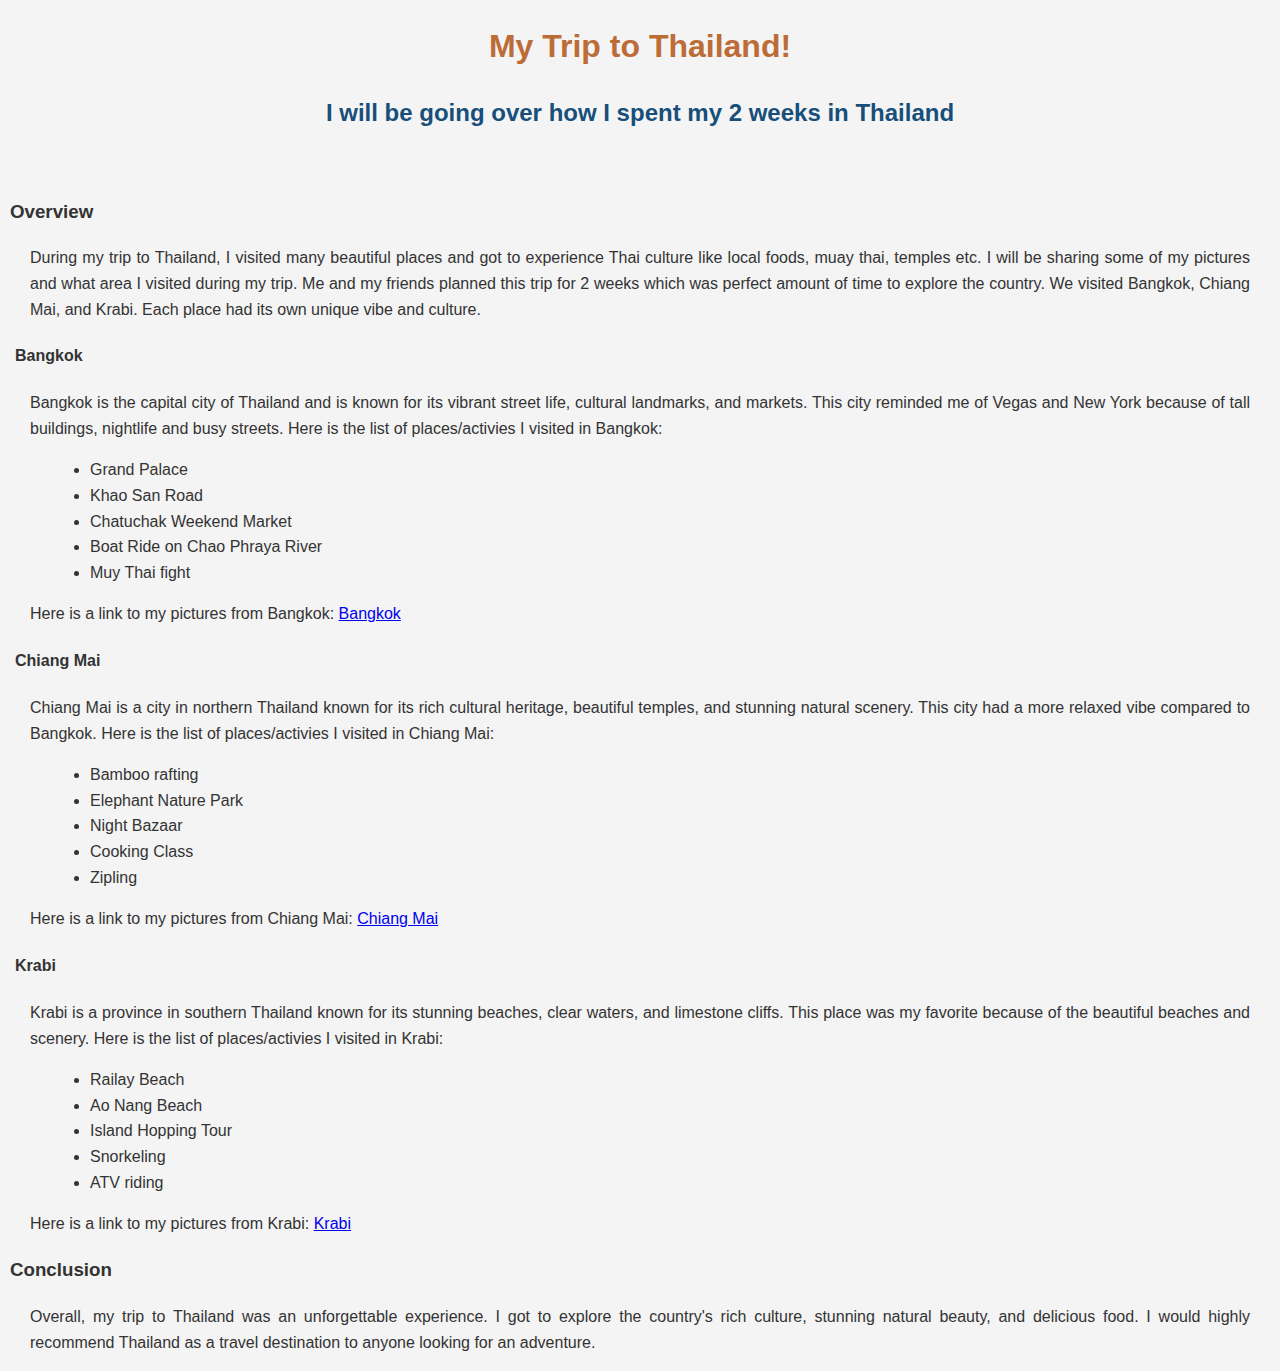
<file: index.html>
<!DOCTYPE html>
<html lang="en">
<link href="https://cdn.jsdelivr.net/npm/bootstrap@5.1.3/dist/css/bootstrap.min.css" rel="stylesheet" integrity="sha384-1BmE4kWBq78iYhFldvKuhfTAU6auU8tT94WrHftjDbrCEXSU1oBoqyl2QvZ6jIW3" crossorigin="anonymous">
<link href="css/style.css" rel="stylesheet" type="text/css" media="screen,projection" >

<head>
    <meta charset="UTF-8">
    <title>Trip to Thailand </title>

</head>

<body>

<h1> My Trip to Thailand!</h1>

<h2> I will be going over how I spent my 2 weeks in Thailand </h2>

<br>

<h3> Overview </h3>

    <p> During my trip to Thailand, I visited many beautiful places and got to experience Thai culture like local foods, muay thai, temples etc.
    I will be sharing some of my pictures and what area I visited during my trip. Me and my friends planned
    this trip for 2 weeks which was perfect amount of time to explore the country. We visited Bangkok, Chiang Mai, and Krabi.
    Each place had its own unique vibe and culture.
    </p>

<h4>Bangkok</h4>

    <p> Bangkok is the capital city of Thailand and is known for its vibrant street life, cultural landmarks, and markets. This city
        reminded me of Vegas and New York because of tall buildings, nightlife and busy streets. Here is the list of places/activies I visited in Bangkok:
            <ul>
                <li>Grand Palace</li>
                <li>Khao San Road</li>
                <li>Chatuchak Weekend Market</li>
                <li>Boat Ride on Chao Phraya River</li>
                <li>Muy Thai fight</li>
            </ul>

    <p> Here is a link to my pictures from Bangkok: <a href="bangkok.html">Bangkok</a> </p>

</p>

<h4> Chiang Mai </h4>

    <p> Chiang Mai is a city in northern Thailand known for its rich cultural heritage, beautiful temples, and stunning natural scenery. This city had a more relaxed vibe compared to Bangkok.
        Here is the list of places/activies I visited in Chiang Mai:
            <ul>
                <li>Bamboo rafting</li>
                <li>Elephant Nature Park</li>
                <li>Night Bazaar</li>
                <li>Cooking Class</li>
                <li>Zipling</li>
            </ul>

    <p> Here is a link to my pictures from Chiang Mai: <a href="chiangmai.html">Chiang Mai</a> </p>
</p>

<h4> Krabi </h4>

    <p> Krabi is a province in southern Thailand known for its stunning beaches, clear waters, and limestone cliffs. This place was my favorite because of the beautiful beaches and scenery.
        Here is the list of places/activies I visited in Krabi:
            <ul>
                <li>Railay Beach</li>
                <li>Ao Nang Beach</li>
                <li>Island Hopping Tour</li>
                <li>Snorkeling</li>
                <li>ATV riding</li>
            </ul>

    <p> Here is a link to my pictures from Krabi: <a href="krabi.html">Krabi</a> </p>

</p>

<h3> Conclusion </h3>

<p> Overall, my trip to Thailand was an unforgettable experience. I got to explore the country's rich culture, stunning natural beauty, and delicious food.
    I would highly recommend Thailand as a travel destination to anyone looking for an adventure.
</p>


</body>
</html>
</file>
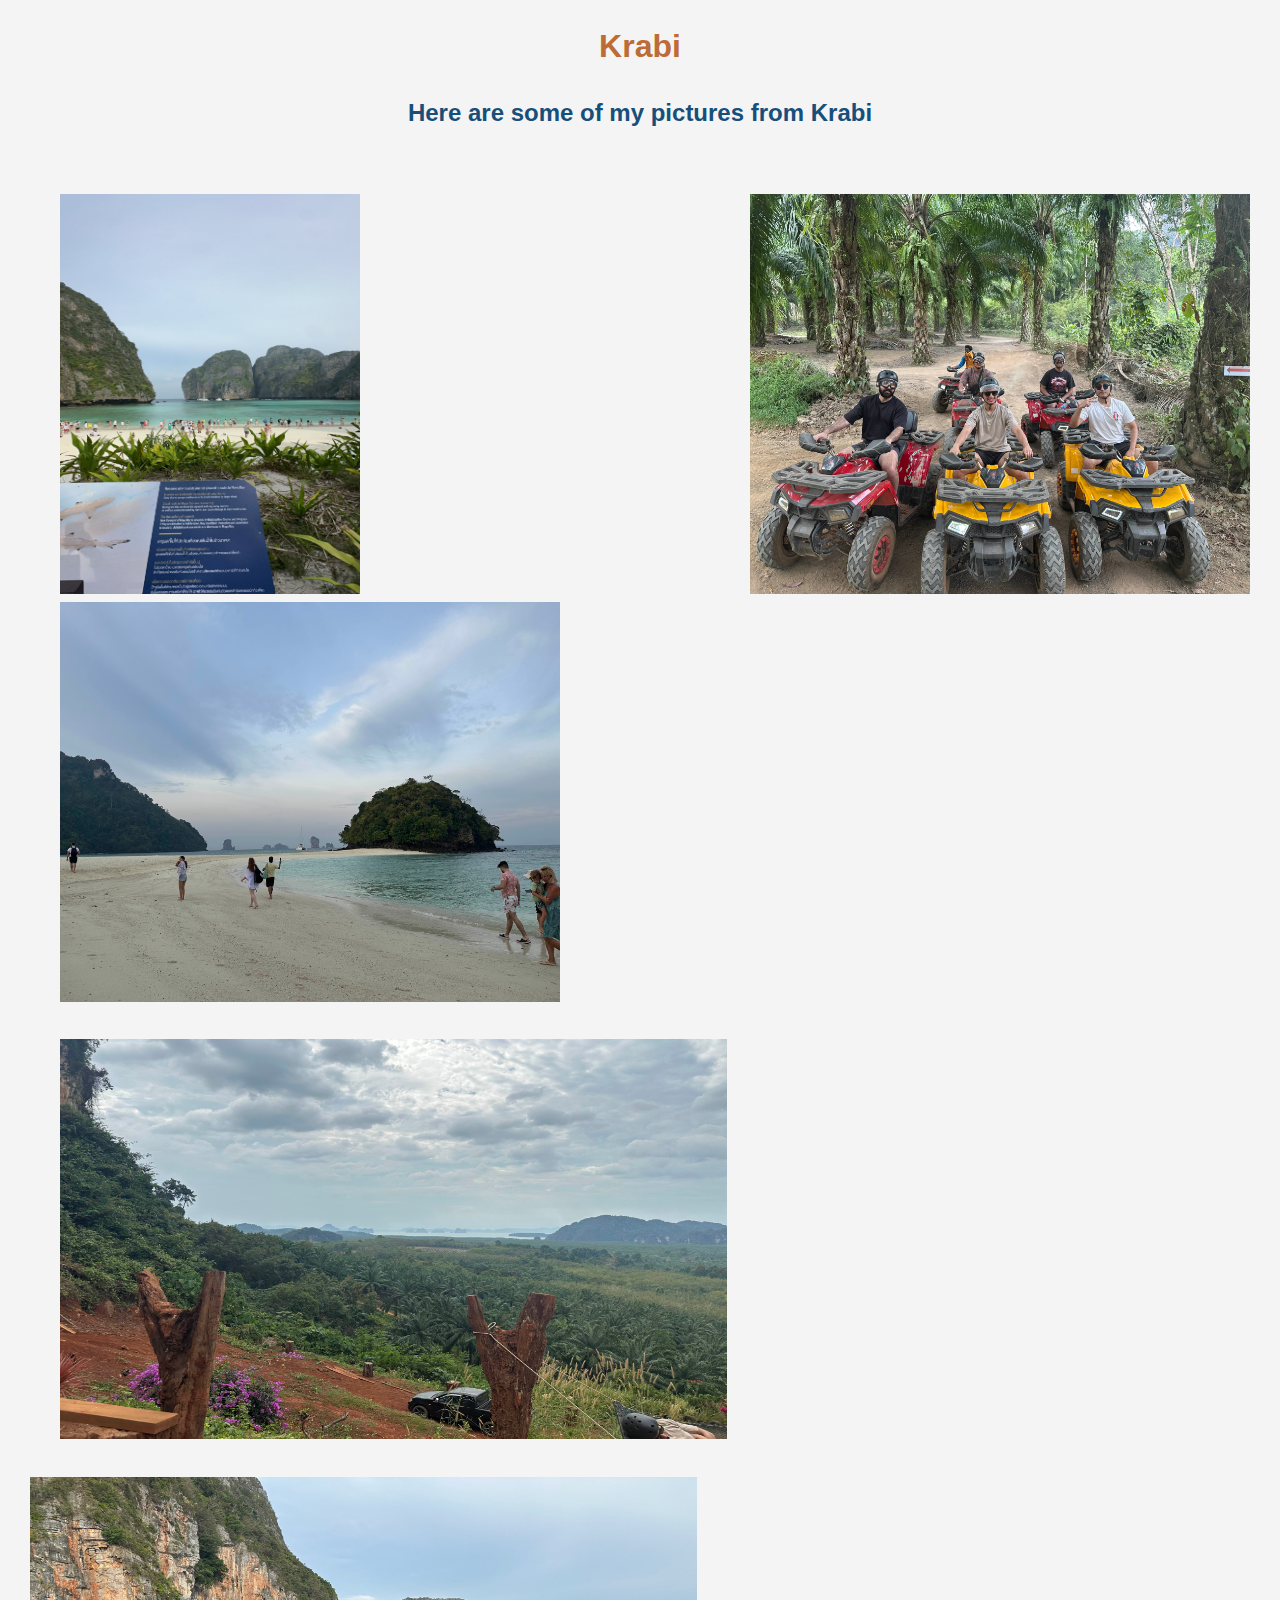
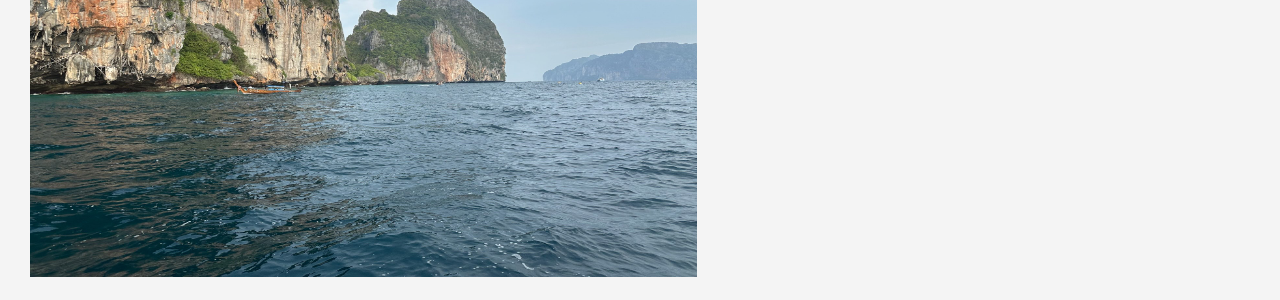
<file: krabi.html>
<!DOCTYPE html>
<html lang="en">
<link href="https://cdn.jsdelivr.net/npm/bootstrap@5.1.3/dist/css/bootstrap.min.css" rel="stylesheet" integrity="sha384-1BmE4kWBq78iYhFldvKuhfTAU6auU8tT94WrHftjDbrCEXSU1oBoqyl2QvZ6jIW3" crossorigin="anonymous">
<link href="css/style.css" rel="stylesheet" type="text/css" media="screen,projection" >

<head>
    <meta charset="UTF-8">
    <title>About Krabi</title>

</head>

<h1> Krabi</h1>

<h2> Here are some of my pictures from Krabi </h2>
<br>

<p>
    <img class = "phiphi" src = "img/phiphi.jpg"/>   <img class = "atv" src = "img/atv.jpg"/>   <img class = "thap" src = "img/thapisland.jpg"/>  
    <br>
    <img class = "krabi" src = "img/krabi.jpg"/>   <img class = "island" src = "img/island.jpg"/>

</p>

</html>
</file>
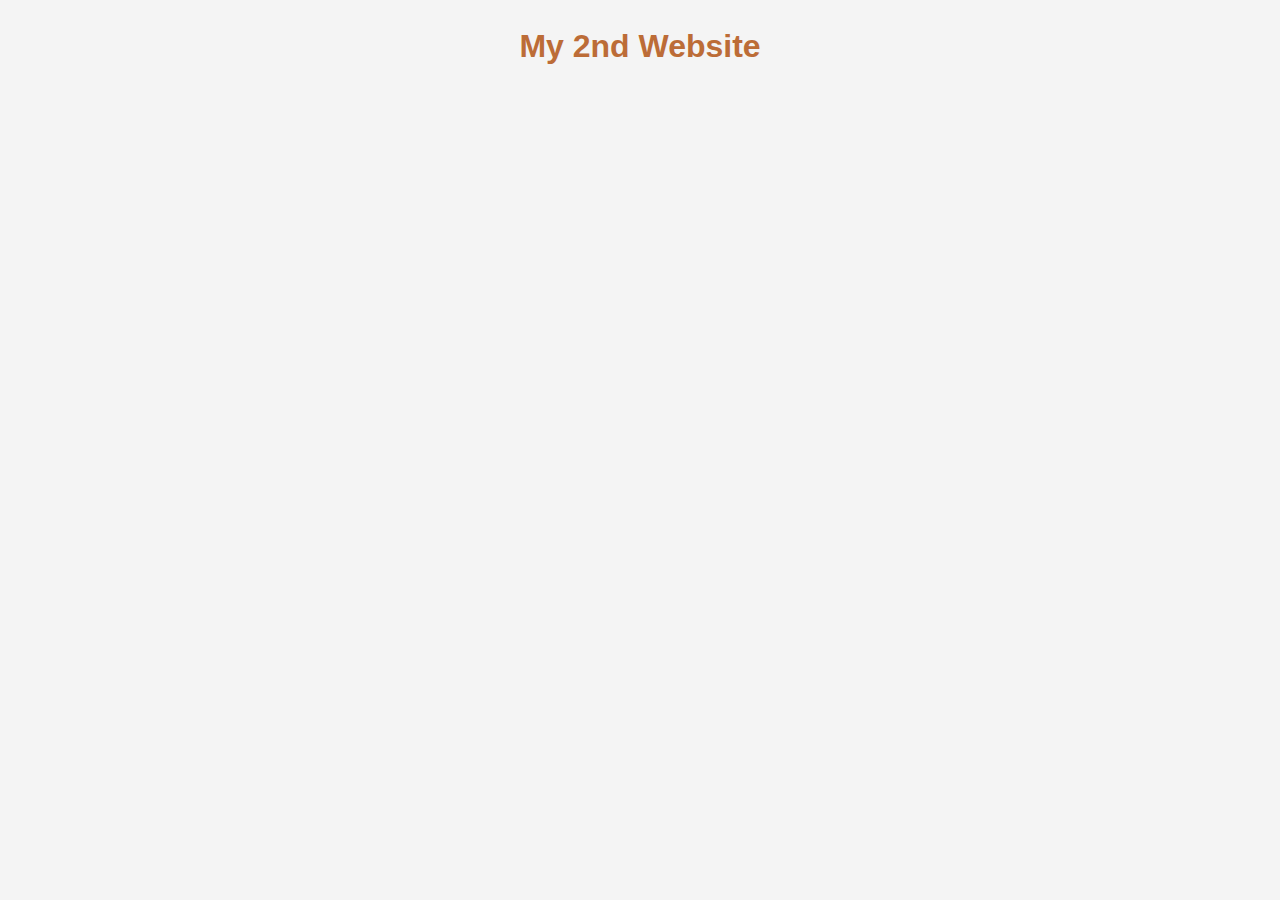
<file: link.html>
<!DOCTYPE html>
<html lang="en">
<link href="https://cdn.jsdelivr.net/npm/bootstrap@5.1.3/dist/css/bootstrap.min.css" rel="stylesheet" integrity="sha384-1BmE4kWBq78iYhFldvKuhfTAU6auU8tT94WrHftjDbrCEXSU1oBoqyl2QvZ6jIW3" crossorigin="anonymous">
<link href="css/style.css" rel="stylesheet" type="text/css" media="screen,projection" >




<h1> My 2nd Website    
</h1>
</file>
<file: css/style.css>
h1 {
    color: rgb(188, 108, 55);
    text-align: center;
}

h2 {
    color: rgb(23, 79, 122);
    text-align: center;
}

h3 {
    margin-left: 10px;
    margin-right: 10px;
}

h4 {
    margin-left: 15px;
    margin-right: 15px;
}
body {
    font-family: Arial, sans-serif;
    line-height: 1.6;
    background-color: #f4f4f4;
    color: #333;
    margin: 0;
    padding: 0;
    text-align: justify;
    text-justify: inter-word;
}

img {
    max-width: 100%;
}

p{
    margin-left: 30px;
    margin-right: 30px;
}

ul{
    margin-left: 50px;
    margin-right: 50px;
}

.Bangkok{
    margin-left: 30px;
    margin-right: 30px;
    width:auto;
    height:400px;

}

.temple{
    width:300px;
    height:400px;

}

.iconsiam{
    margin-left: 30px;
    width:475px;
    height:400px;

}

.cityboat{
    margin-top: 30px;
    margin-left: 30px;
    margin-right: 30px;
    width:auto;
    height:400px;

}
.food{
    width:300px;
    height:400px;

}
.bamboo{
    margin-left: 30px;
    margin-right: 30px;
    width:auto;
    height:400px;

}
.elephant{
    width:500px;
    height:400px;

}
.nightbazaar{
    margin-left: 30px;
    width:500px;
    height:400px;

}
.cookingclass{
    margin-top: 30px;
    margin-left: 30px;
    margin-right: 30px;
    width:auto;
    height:400px;

}
.zipline{
    margin-top: 30px;
    width:1033px;
    height:400px;
}

.phiphi{
    margin-left: 30px;
    margin-right: 30px;
    width:300px;
    height:400px;
}
.atv{
    width:500px;
    height:400px;
}
.thap{
    margin-left: 30px;
    width:500px;
    height:400px;
}
.krabi{
    margin-top: 30px;
    margin-left: 30px;
    margin-right: 30px;
    width: 667px;
    height:400px;
}
.island{
    margin-top: 30px;
    width:667px;
    height:400px;
}
</file>
